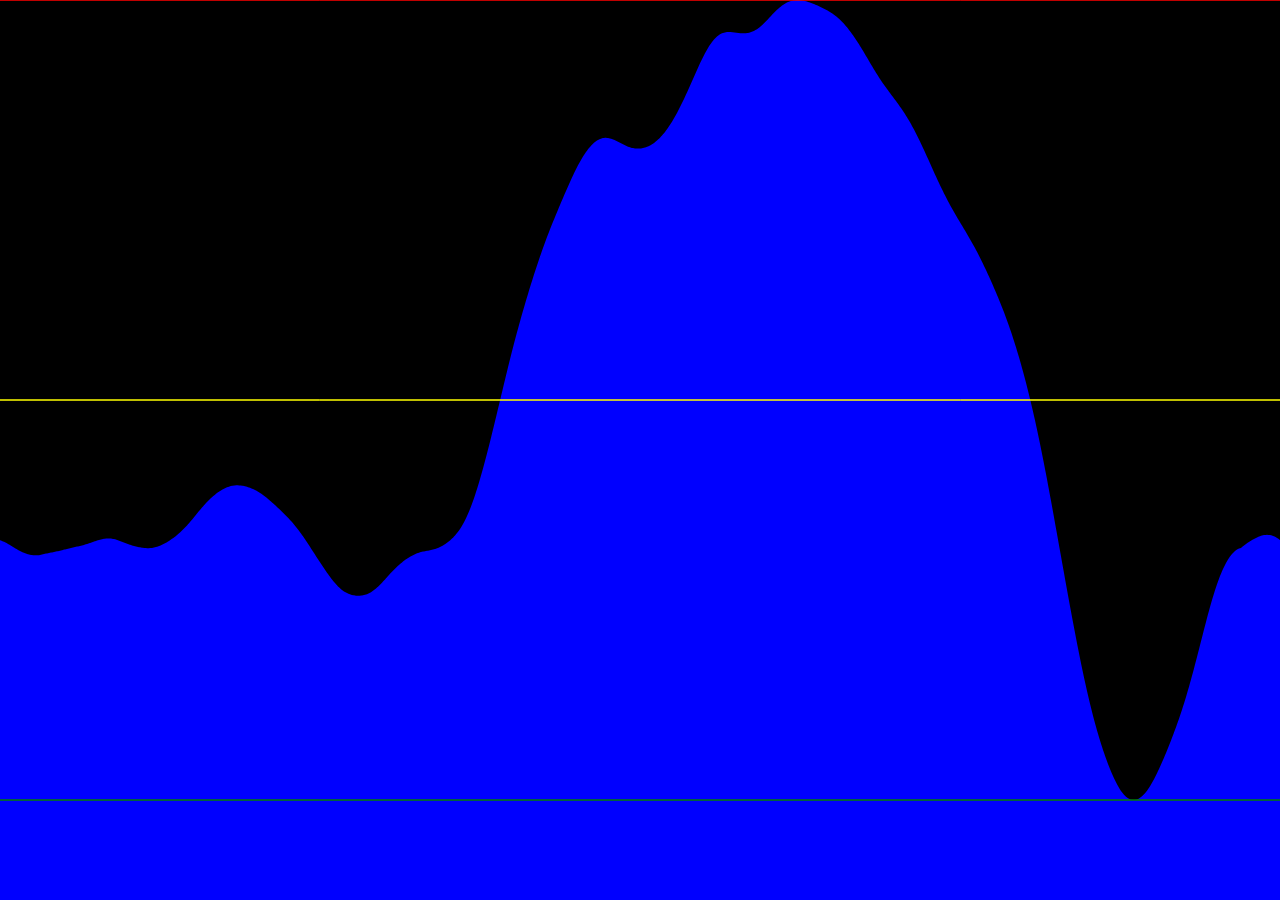
<file: Landscape/index.html>
<!DOCTYPE html>
<html lang="en">
<head>
    <link rel="stylesheet" type="text/css" href="style.css">
    <meta charset="UTF-8">
    <meta name="viewport" content="width=device-width, initial-scale=1.0">
    <title>Пейзаж</title>
    
</head>
<body>
    <canvas id="canv"></canvas>
    <script src="main.js" ></script>
</body>
</html>
</file>
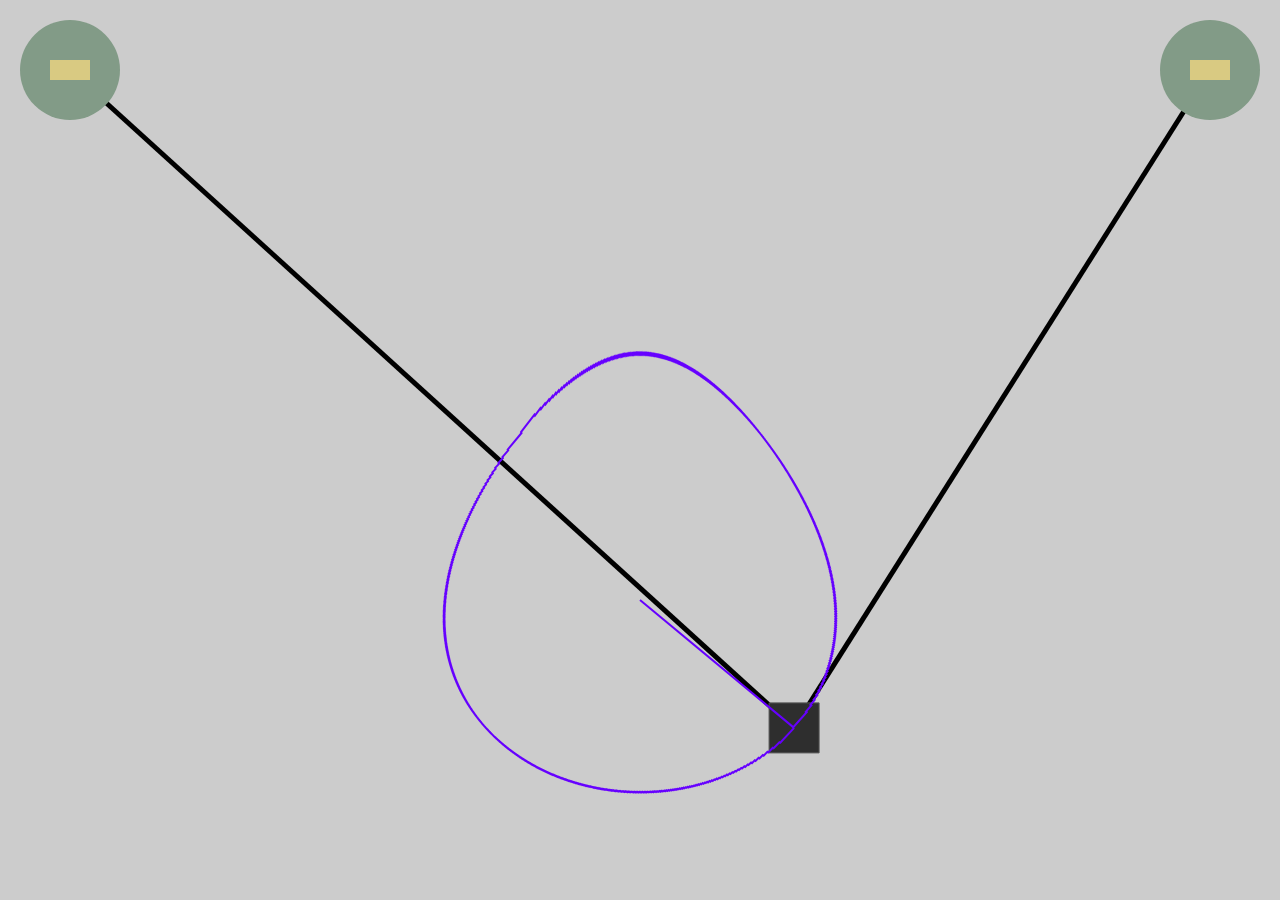
<file: StepperSimulation/index.html>
<head>
    <link rel="stylesheet" href="style.css">
    <meta charset="utf-8">
</head>

<body>
    <canvas id="canvas"></canvas>

    <script src="StepperClass.js"></script>
    <script src="DrawingObj.js"></script>
    <script src="Wire.js"></script>
    <script src="Controller.js"></script>
    <script src="main.js"></script>
</body>
</file>
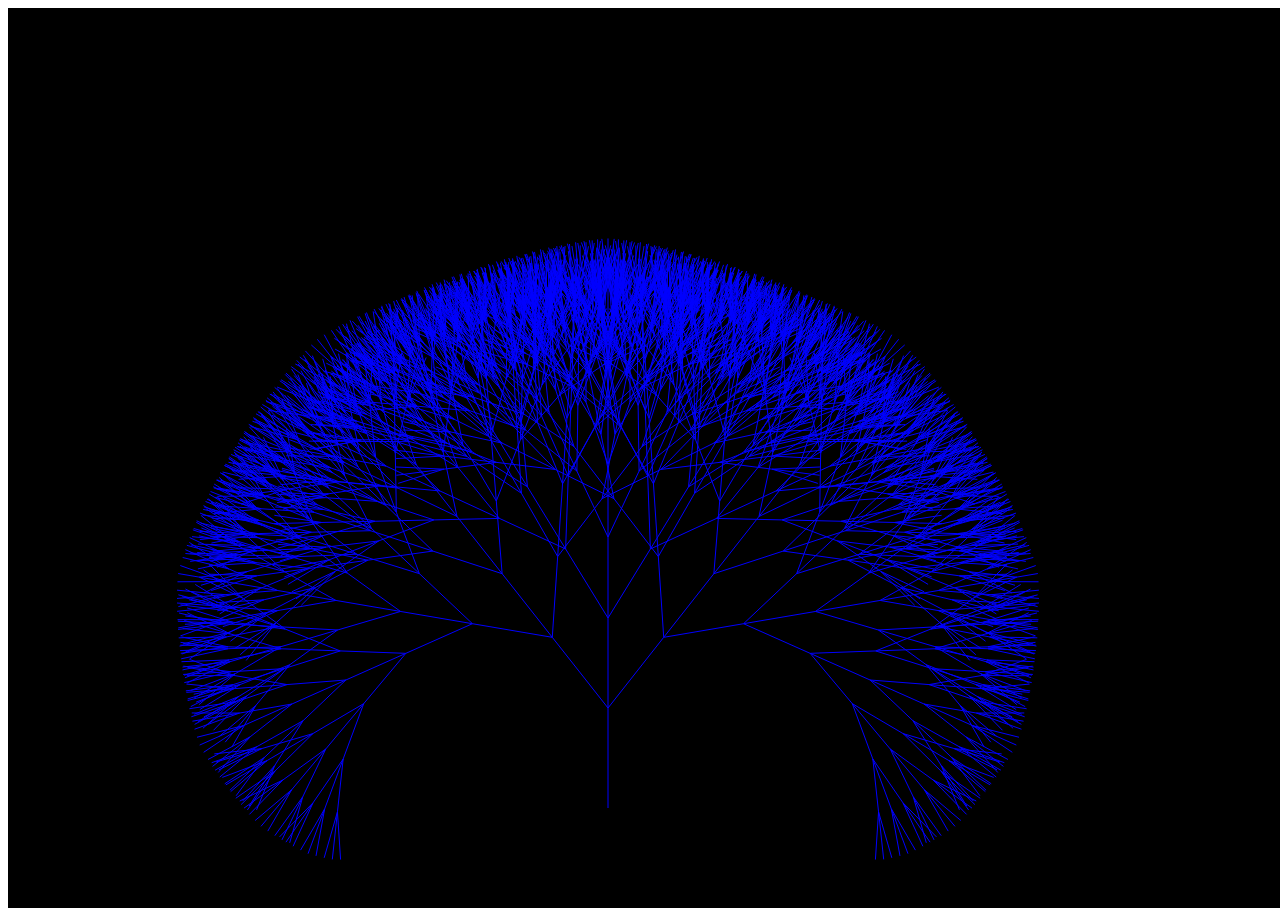
<file: Tree/index.html>
<!doctype html>
<html>
	<head>
		<title>canvasExample</title>
    <meta charset='utf-8' />
    <script src="canvas.js"></script>
  </head>
	<body>
		<canvas width='800' height='600' id='canvas'>Обновите браузер</canvas>


	</body>
</html>
</file>
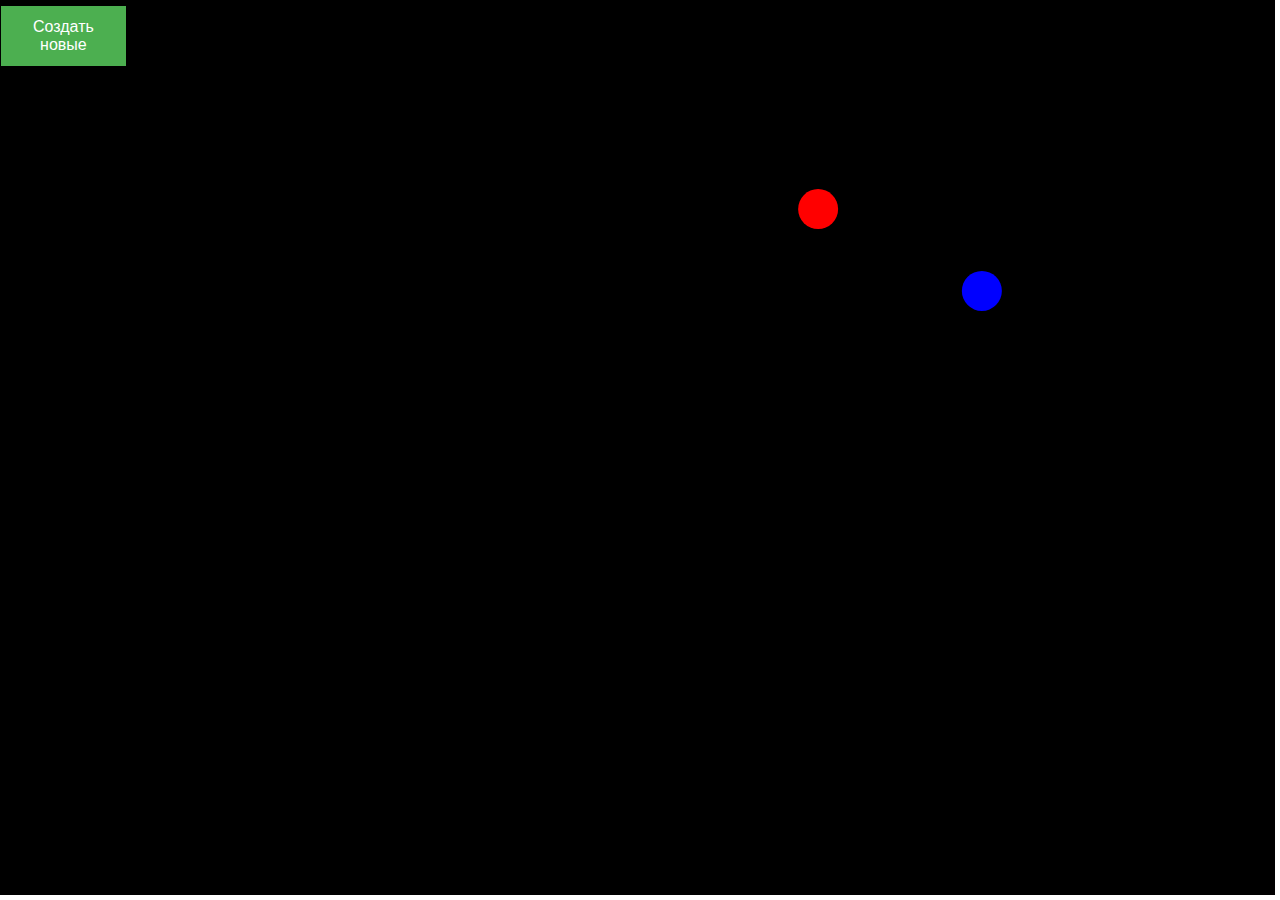
<file: Симулятор Гравитации/index.html>
<!DOCTYPE html>
<html>
<head>
    <link rel="stylesheet" type="text/css" href="style.css">
</head>
<body style="margin: 0px; padding: 0px;">
    <script src="lib.js"></script>
    <script src="object.js"></script>
    <script src="main.js"></script>
    <div id="holder" style="position: fixed;">
        <button id="generator" onclick="generate_some_objects()">Создать новые</button>
    </div>
    <canvas id="canv"></canvas>
</body>
</html>
</file>
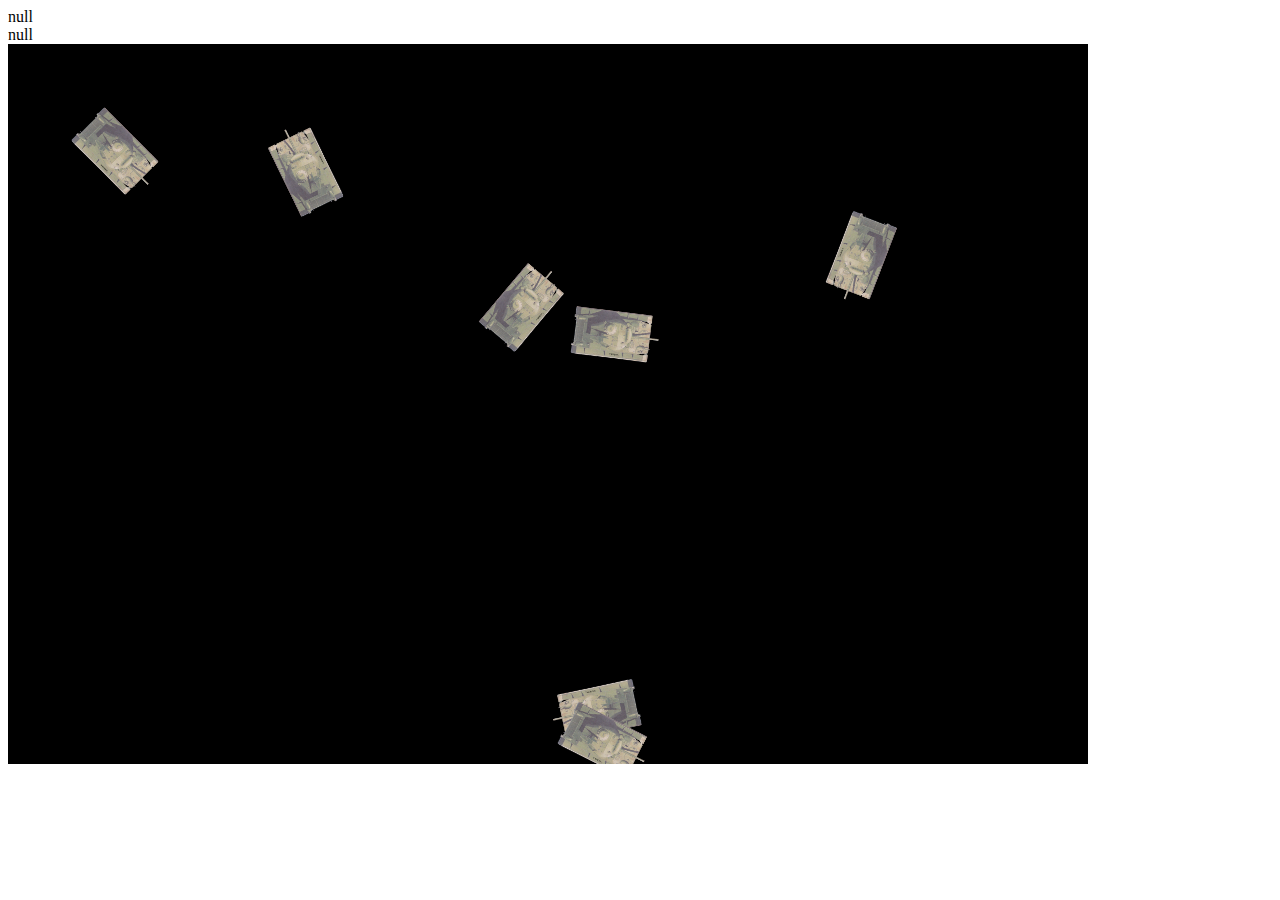
<file: Tank/index.html.html>
<!doctype html>
<html>
<head>
	<link rel="stylesheet" href="Tank2.css"></link>

	<meta charset="utf-8">
</head>
<body>
	<div id="main" >
	null	
	</div>		
	<div id="main2" >
	null	
	</div>		

	<svg id="svgMain">	
		<g id="TGroup"  >
			<g id='T_0' transform='translate(100,100) rotate(45)'>
				<image xlink:href="M24.2.png" x="-45" y="-30" id="t_0" width="90" height="60" />
			</g>
		</g>
	</svg> 
	
	
	<script src="Tank2.js"></script>

</body>
	
</html>
</file>
<file: Landscape/style.css>
body{
margin: 0;
border: 0;
}
</file>
<file: StepperSimulation/style.css>
@import url('https://fonts.googleapis.com/css2?family=Roboto:wght@100;300;400;500;700;900&display=swap');
body {
    margin: 0;
    padding: 0;
}

canvas {
    z-index: 0;
    position: absolute;
    background-color: rgb(13, 10, 36);
}

div {
    position: absolute;
    right: 2rem;
    top: 2rem;
}

button {
    z-index: 1;
    margin: 0.5rem;
    background: aliceblue;
    text-align: center;
    /*text-transform: uppercase;*/
    box-sizing: border-box;
    border-radius: 6px;
    border: 2px solid #000000;
    font-size: 36px;
    font-family: 'Roboto', sans-serif;
}

button:active {
    transition: 100ms;
    background: rgb(76, 29, 90);
    color: white;
}

span {
    position: absolute;
    right: 0.5rem;
    top: 4rem;
    font-size: 36px;
    font-weight: bold;
    color: white;
}
</file>
<file: Симулятор Гравитации/style.css>
button{
  position: absolute;
  top: 5px;
  background-color: #4CAF50; 
  border: 1px solid black;
  color: white;
  padding: 12px 32px;
  text-align: center;
  text-decoration: none;
  display: inline-block;
  font-size: 16px;
}
</file>
<file: Tank/Tank2.css>
#svgMain{
background:black;
width:1080px;
height:720px;
}
#selectedTankId {
background:blue;



}
</file>
